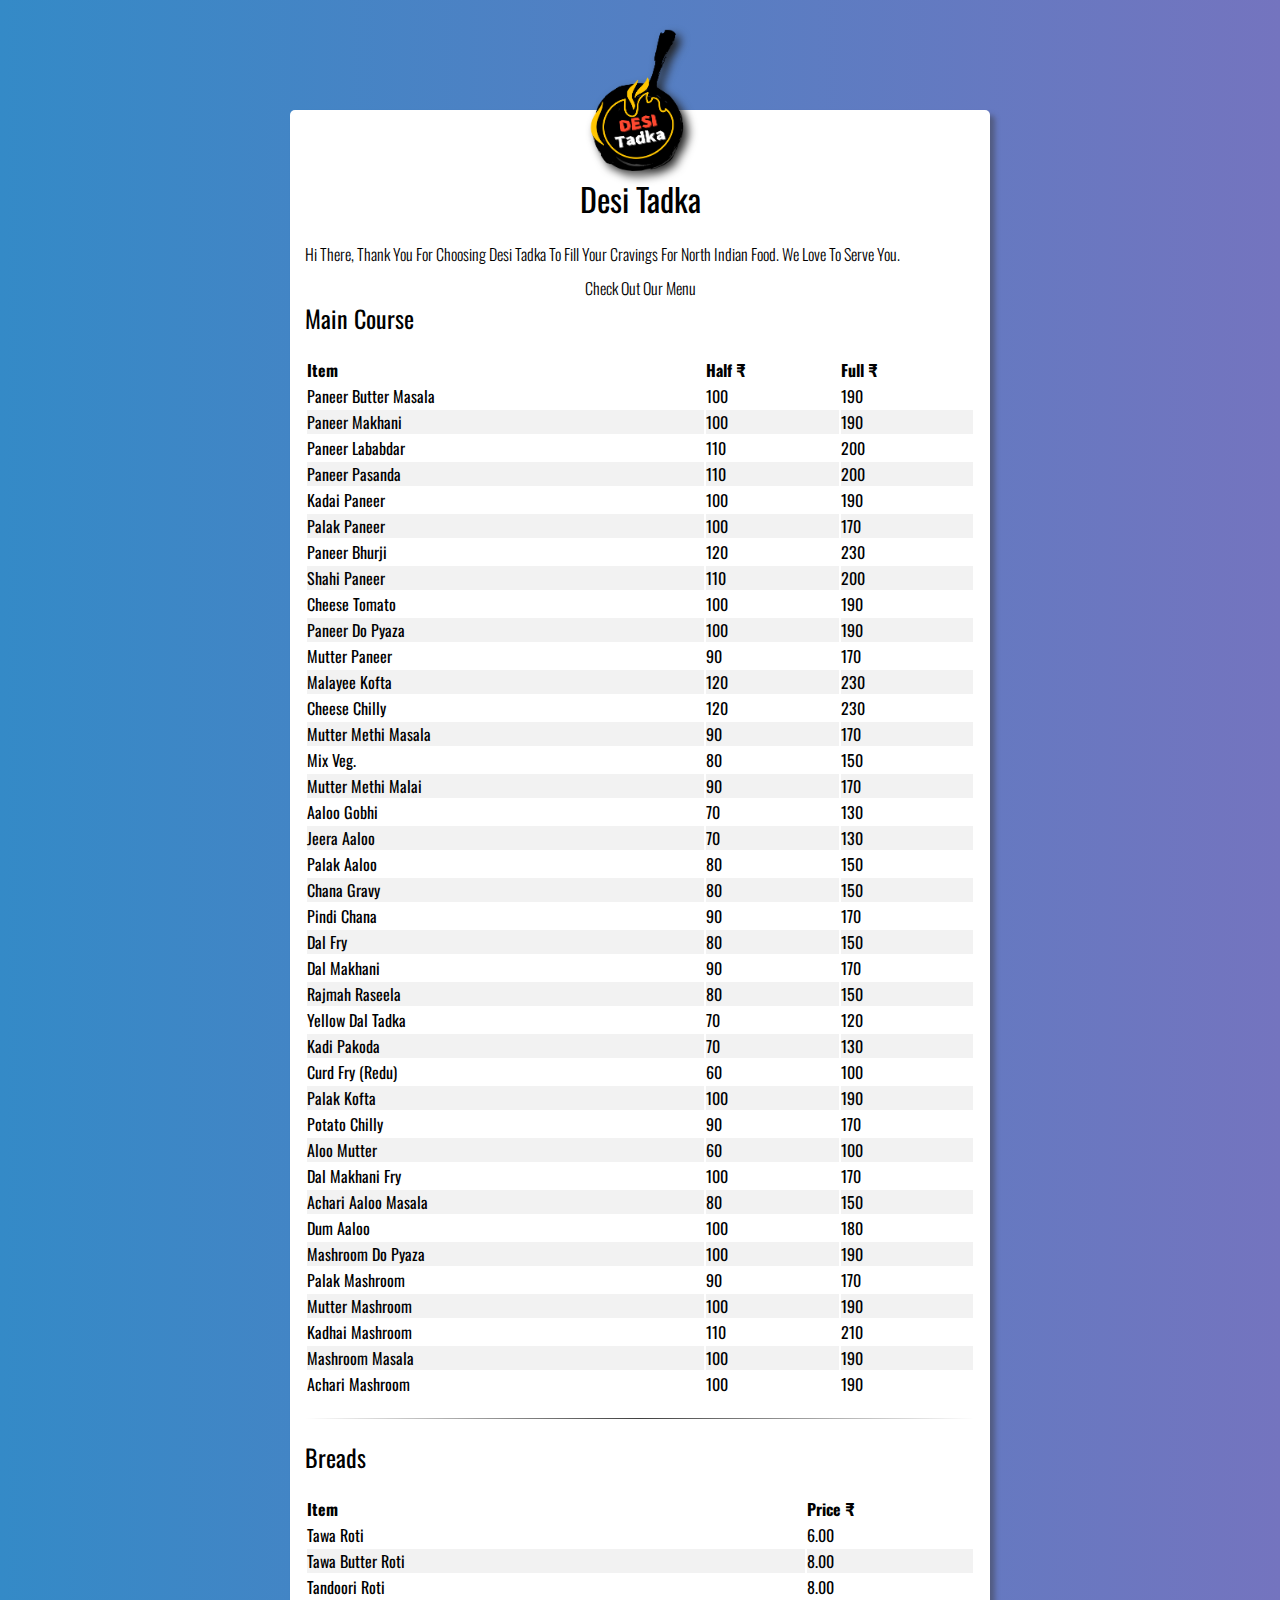
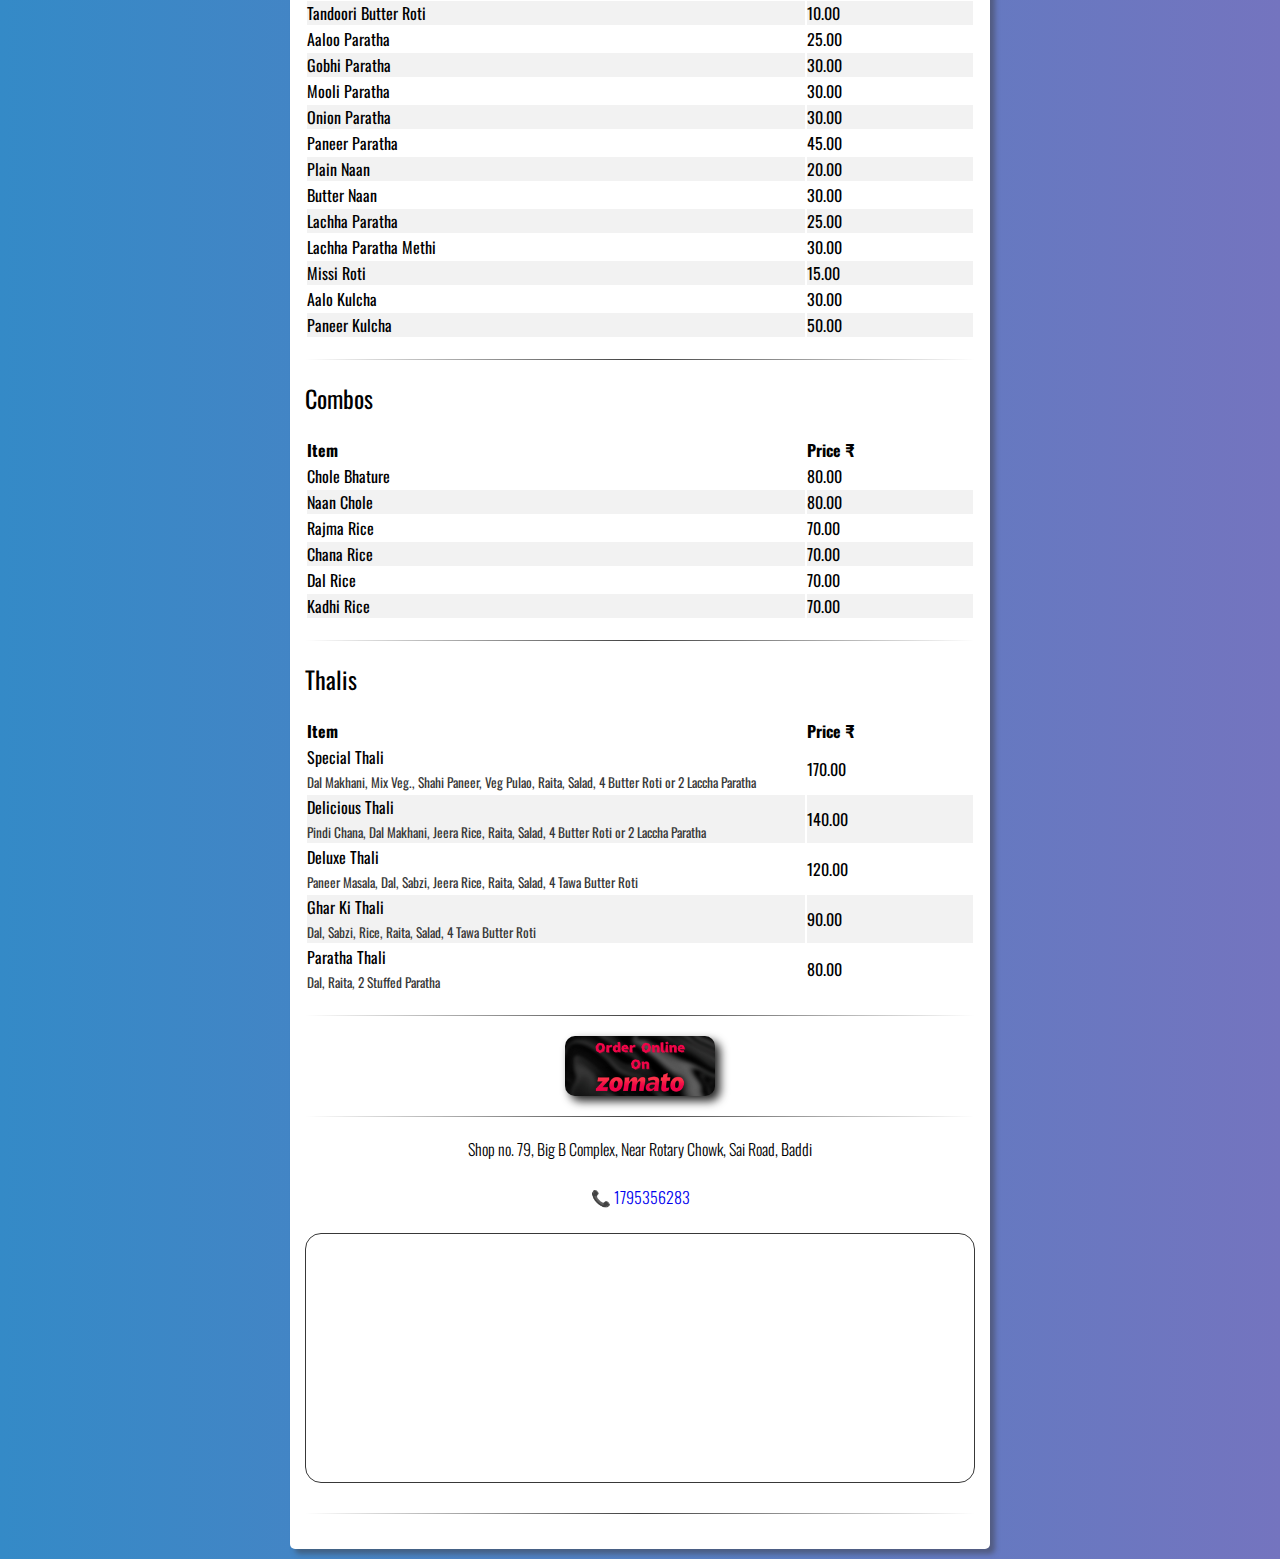
<file: index.html>
<!DOCTYPE html>
<html lang="en">
<head>
    <meta charset="UTF-8">
    <meta http-equiv="X-UA-Compatible" content="IE=edge">
    <meta name="viewport" content="width=device-width, initial-scale=1.0">
    <title>Desi Tadka - Menu</title>
    <link rel="stylesheet" href="style.css">
    <link
      href="https://fonts.googleapis.com/css2?family=Oswald:wght@200;300;400;700&display=swap"
      rel="stylesheet"
    />
    <link rel="apple-touch-icon" sizes="57x57" href="/favicon/apple-icon-57x57.png">
<link rel="apple-touch-icon" sizes="60x60" href="/favicon/apple-icon-60x60.png">
<link rel="apple-touch-icon" sizes="72x72" href="/favicon/apple-icon-72x72.png">
<link rel="apple-touch-icon" sizes="76x76" href="/favicon/apple-icon-76x76.png">
<link rel="apple-touch-icon" sizes="114x114" href="/favicon/apple-icon-114x114.png">
<link rel="apple-touch-icon" sizes="120x120" href="/favicon/apple-icon-120x120.png">
<link rel="apple-touch-icon" sizes="144x144" href="/favicon/apple-icon-144x144.png">
<link rel="apple-touch-icon" sizes="152x152" href="/favicon/apple-icon-152x152.png">
<link rel="apple-touch-icon" sizes="180x180" href="/favicon/apple-icon-180x180.png">
<link rel="icon" type="image/png" sizes="192x192"  href="/favicon/android-icon-192x192.png">
<link rel="icon" type="image/png" sizes="32x32" href="/favicon/favicon-32x32.png">
<link rel="icon" type="image/png" sizes="96x96" href="/favicon/favicon-96x96.png">
<link rel="icon" type="image/png" sizes="16x16" href="/favicon/favicon-16x16.png">
<link rel="manifest" href="/favicon/manifest.json">
<meta name="msapplication-TileColor" content="#ffffff">
<meta name="msapplication-TileImage" content="/favicon/ms-icon-144x144.png">
<meta name="theme-color" content="#ffffff">
</head>
<body>
    <div class="main">
        <div class="container">
            <img src="img/desi-tadka-transparent-min.png" alt="Desi Tadka Logo" class="text-center up d-block w-150 drop-shadow">
          <h1 class="text-center mb-20">Desi Tadka</h1>
          <p>
            Hi There, Thank You For Choosing Desi Tadka To Fill Your Cravings For North Indian Food. We Love To Serve You.
          </p>
          <p class="text-center">Check Out Our Menu</p>
          <!--Hi-->
          <h2 class="mb-20">Main Course</h2>
          <table width="100%">
              <thead style="text-align:left">
                  <th width="60%">Item</th>
                  <th width="20%">Half ₹</th>
                  <th width="20%">Full ₹</th>
              </thead>
              <tr>
                  <td>Paneer Butter Masala</td><td>100</td><td>190</td>
              </tr>
              <tr>
                <td>Paneer Makhani</td><td>100</td><td>190</td>
              </tr>
              <tr>
                <td>Paneer Lababdar</td><td>110</td><td>200</td>
              </tr>
              <tr>
                <td>Paneer Pasanda</td><td>110</td><td>200</td>
              </tr>
              <tr>
                <td>Kadai Paneer</td><td>100</td><td>190</td>
              </tr>
              <tr>
                <td>Palak Paneer</td><td>100</td><td>170</td>
              </tr>
              <tr>
                <td>Paneer Bhurji</td><td>120</td><td>230</td>
              </tr>
              <tr>
                <td>Shahi Paneer</td><td>110</td><td>200</td>
              </tr>
              <tr>
                <td>Cheese Tomato</td><td>100</td><td>190</td>
              </tr>
              <tr>
                <td>Paneer Do Pyaza</td><td>100</td><td>190</td>
              </tr>
              <tr>
                <td>Mutter Paneer</td><td>90</td><td>170</td>
              </tr>
              <tr>
                <td>Malayee Kofta</td><td>120</td><td>230</td>
              </tr>
              <tr>
                <td>Cheese Chilly</td><td>120</td><td>230</td>
              </tr>
              <tr>
                <td>Mutter Methi Masala</td><td>90</td><td>170</td>
              </tr>
              <tr>
                <td>Mix Veg.</td><td>80</td><td>150</td>
              </tr>
              <tr>
                <td>Mutter Methi Malai</td><td>90</td><td>170</td>
              </tr>
              <tr>
                <td>Aaloo Gobhi</td><td>70</td><td>130</td>
              </tr>
              <tr>
                <td>Jeera Aaloo</td><td>70</td><td>130</td>
              </tr>
              <tr>
                <td>Palak Aaloo</td><td>80</td><td>150</td>
              </tr>
              <tr>
                <td>Chana Gravy</td><td>80</td><td>150</td>
              </tr>
              <tr>
                <td>Pindi Chana</td><td>90</td><td>170</td>
              </tr>
              <tr>
                <td>Dal Fry</td><td>80</td><td>150</td>
              </tr>
              <tr>
                <td>Dal Makhani</td><td>90</td><td>170</td>
              </tr>
              <tr>
                <td>Rajmah Raseela</td><td>80</td><td>150</td>
              </tr>
              <tr>
                <td>Yellow Dal Tadka</td><td>70</td><td>120</td>
              </tr>
              <tr>
                <td>Kadi Pakoda</td><td>70</td><td>130</td>
              </tr>
              <tr>
                <td>Curd Fry (Redu)</td><td>60</td><td>100</td>
              </tr>
              <tr>
                <td>Palak Kofta</td><td>100</td><td>190</td>
              </tr>
              <tr>
                <td>Potato Chilly</td><td>90</td><td>170</td>
              </tr>
              <tr>
                <td>Aloo Mutter</td><td>60</td><td>100</td>
              </tr>
              <tr>
                <td>Dal Makhani Fry</td><td>100</td><td>170</td>
              </tr>
              <tr>
                <td>Achari Aaloo Masala</td><td>80</td><td>150</td>
              </tr>
              <tr>
                <td>Dum Aaloo</td><td>100</td><td>180</td>
              </tr>
              <tr>
                <td>Mashroom Do Pyaza</td><td>100</td><td>190</td>
              </tr>
              <tr>
                <td>Palak Mashroom</td><td>90</td><td>170</td>
              </tr>
              <tr>
                <td>Mutter Mashroom</td><td>100</td><td>190</td>
              </tr>
              <tr>
                <td>Kadhai Mashroom</td><td>110</td><td>210</td>
              </tr>
              <tr>
                <td>Mashroom Masala</td><td>100</td><td>190</td>
              </tr>
              <tr>
                <td>Achari Mashroom</td><td>100</td><td>190</td>
              </tr>
          </table>
          <hr>
          <h2 class="mb-20">Breads</h2>
          <table width="100%">
            <thead style="text-align:left">
                <th width="75%">Item</th>
                <th width="25%">Price ₹</th>
            </thead>
            <tr>
              <td>Tawa Roti</td><td>6.00</td>
            </tr>
            <tr>
              <td>Tawa Butter Roti</td><td>8.00</td>
            </tr>
            <tr>
              <td>Tandoori Roti</td><td>8.00</td>
            </tr>
            <tr>
              <td>Tandoori Butter Roti</td><td>10.00</td>
            </tr>
            <tr>
              <td>Aaloo Paratha</td><td>25.00</td>
            </tr>
            <tr>
              <td>Gobhi Paratha</td><td>30.00</td>
            </tr>
            <tr>
              <td>Mooli Paratha</td><td>30.00</td>
            </tr>
            <tr>
              <td>Onion Paratha</td><td>30.00</td>
            </tr>
            <tr>
              <td>Paneer Paratha</td><td>45.00</td>
            </tr>
            <tr>
              <td>Plain Naan</td><td>20.00</td>
            </tr>
            <tr>
              <td>Butter Naan</td><td>30.00</td>
            </tr>
            <tr>
              <td>Lachha Paratha</td><td>25.00</td>
            </tr>
            <tr>
              <td>Lachha Paratha Methi</td><td>30.00</td>
            </tr>
            <tr>
              <td>Missi Roti</td><td>15.00</td>
            </tr>
            <tr>
              <td>Aalo Kulcha</td><td>30.00</td>
            </tr>
            <tr>
              <td>Paneer Kulcha</td><td>50.00</td>
            </tr>
            
          </table>

          <hr>
          <h2 class="mb-20">Combos</h2>

          <table width="100%">
            <thead style="text-align:left">
                <th width="75%">Item</th>
                <th width="25%">Price ₹</th>
            </thead>
            <tr>
              <td>Chole Bhature</td><td>80.00</td>
            </tr>
            <tr>
              <td>Naan Chole</td><td>80.00</td>
            </tr>
            
            <tr>
              <td>Rajma Rice</td><td>70.00</td>
            </tr>
            <tr>
              <td>Chana Rice</td><td>70.00</td>
            </tr>
            <tr>
              <td>Dal Rice</td><td>70.00</td>
            </tr>
            <tr>
              <td>Kadhi Rice</td><td>70.00</td>
            </tr>
          </table>

          <hr>
          <h2 class="mb-20">Thalis</h2>

          <table width="100%">
            <thead style="text-align:left">
                <th width="75%">Item</th>
                <th width="25%">Price ₹</th>
            </thead>
            
            <tr>
              <td>Special Thali
                <br>
                <small>Dal Makhani, Mix Veg., Shahi Paneer, Veg Pulao, Raita, Salad, 4 Butter Roti or 2 Laccha Paratha</small>
              </td>
              <td>170.00</td>
            </tr>

            <tr>
              <td>Delicious Thali
                <br>
                <small>Pindi Chana, Dal Makhani, Jeera Rice, Raita, Salad, 4 Butter Roti or 2 Laccha Paratha</small>
              </td><td>140.00</td>
            </tr>
            
            <tr>
              <td>Deluxe Thali
                <br>
                <small>Paneer Masala, Dal, Sabzi, Jeera Rice, Raita, Salad, 4 Tawa Butter Roti</small>
              </td><td>120.00</td>
            </tr>
            <tr>
              <td>Ghar Ki Thali
                <br>
                <small>Dal, Sabzi, Rice, Raita, Salad, 4 Tawa Butter Roti</small>
              </td><td>90.00</td>
            </tr>
            <tr>
              <td>Paratha Thali
                <br/>
                <small>Dal, Raita, 2 Stuffed Paratha</small>
              </td><td>80.00</td>
            </tr>
          </table>

          <hr />
          <a href="https://zoma.to/r/19826187" target="_blank">
          <img src="img/order-on-zomato.png" alt="" style="border-radius: 10px;" class="text-center d-block w-150 drop-shadow">
          </a>
          <hr>
          <p class="text-center">Shop no. 79, Big B Complex, Near Rotary Chowk, Sai Road, Baddi</p>
          <br/>
          <p class="text-center">📞 <a href="tel:1795356283" title="Give Us A Call">1795356283</a></p>
          <br/>
          <section class="mapbox" data-mapbox>
            <figure>
              <iframe
                src="https://www.google.com/maps/embed?pb=!1m18!1m12!1m3!1d3422.313882125289!2d76.79666141544884!3d30.933796982964758!2m3!1f0!2f0!3f0!3m2!1i1024!2i768!4f13.1!3m3!1m2!1s0x390ff5f7aead7aed%3A0x84f0c55195485ac!2sDesi%20Tadka!5e0!3m2!1sen!2sin!4v1651035357784!5m2!1sen!2sin"
                width="400"
                height="300"
                loading="lazy"
              ></iframe>
            </figure>
          </section>
          <hr />
          <!-- <div class="newsletter">
            <p class="text-center mb-20">Your Feedback</p>
            <input
              type="email"
              name="email"
              class="form-box"
              id="email"
              placeholder="Your Email"
              autocomplete="off"
            />
            <textarea
              class="mb-20 form-box h-100"
              name=""
              placeholder="Type Your Message Here...."
            ></textarea>
            <button id="join" class="btn text-center">Send</button>
          </div> -->
        </div>
      </div>
</body>
</html>
</file>
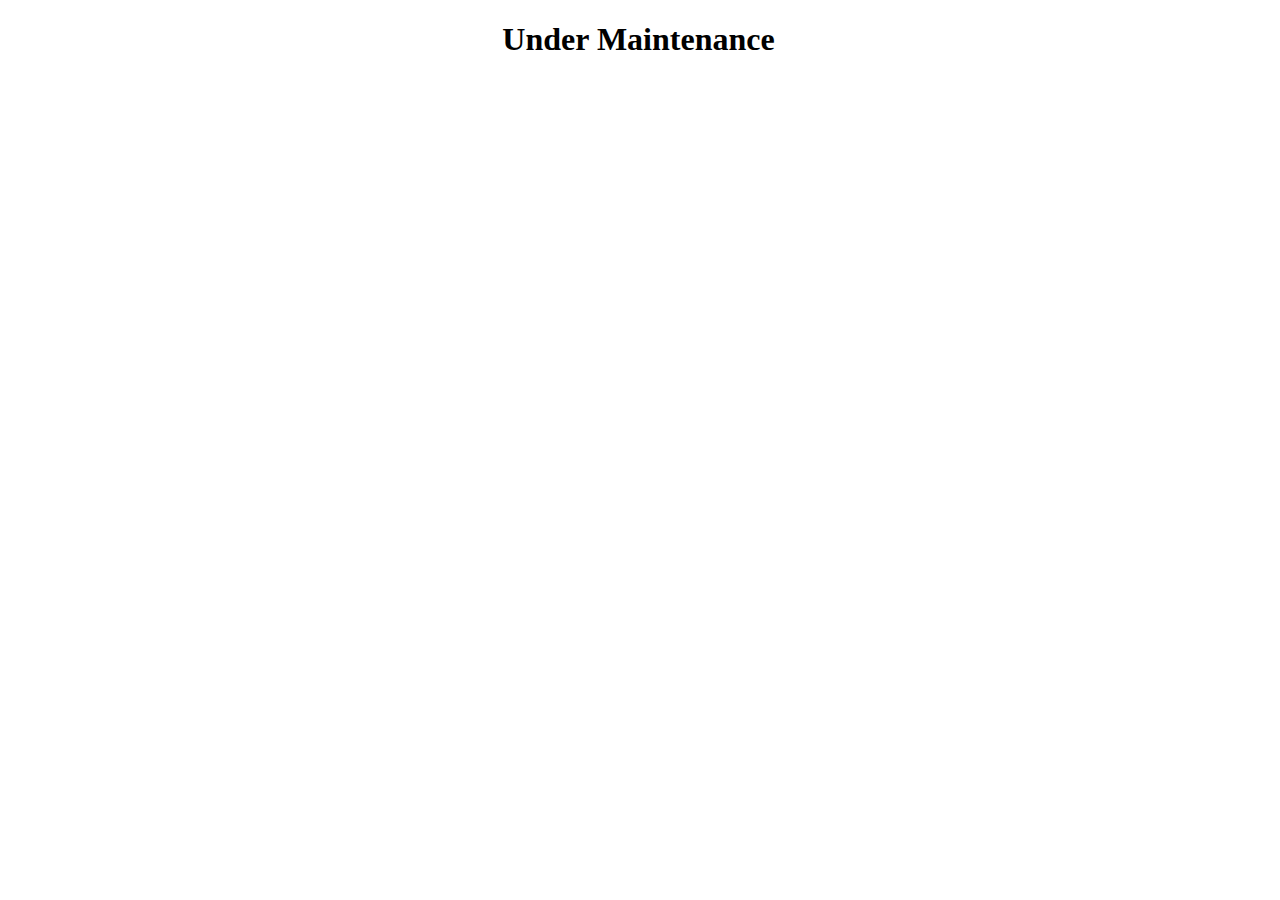
<file: test.html>
<!DOCTYPE html>
<html lang="en">
<head>
    <meta charset="UTF-8">
    <meta http-equiv="X-UA-Compatible" content="IE=edge">
    <meta name="viewport" content="width=device-width, initial-scale=1.0">
    <title>Document</title>
    <style>
        body{
            margin-left: 5px;
        }
    </style>
</head>
<body>
    <center>
        <h1>Under Maintenance</h1>
    </center>
</body>
</html>
</file>
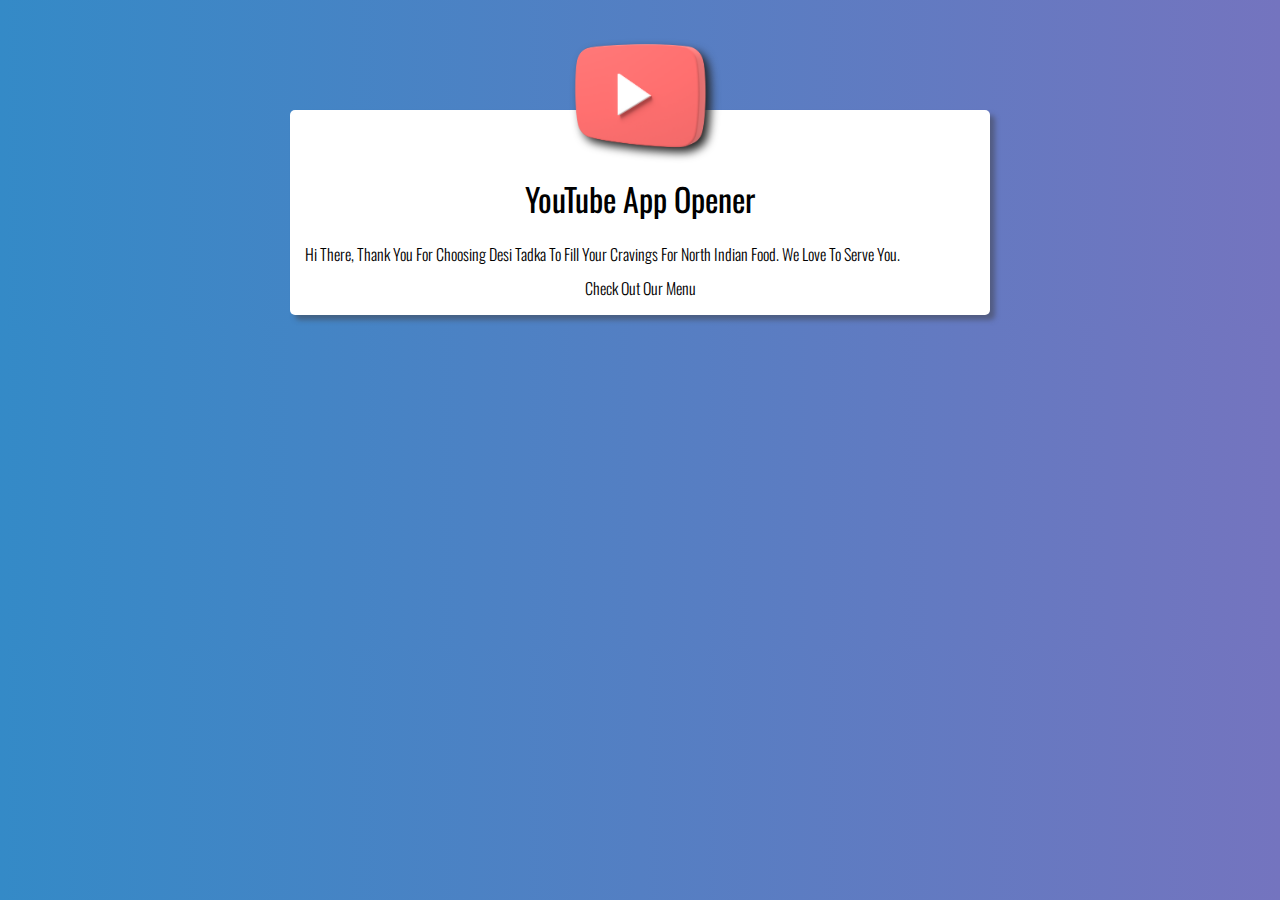
<file: ytl.html>
<!DOCTYPE html>
<html lang="en">
<head>
    <meta charset="UTF-8">
    <meta http-equiv="X-UA-Compatible" content="IE=edge">
    <meta name="viewport" content="width=device-width, initial-scale=1.0">
    <title>Desi Tadka - Menu</title>
    <link rel="stylesheet" href="style.css">
    <link
      href="https://fonts.googleapis.com/css2?family=Oswald:wght@200;300;400;700&display=swap"
      rel="stylesheet"
    />
</head>
<body>
    <div class="main">
        <div class="container">
            <img src="img/Youtube_perspective_matte.png" alt="Desi Tadka Logo" class="text-center up d-block w-150 drop-shadow">
          <h1 class="text-center mb-20">YouTube App Opener</h1>
          <p>
            Hi There, Thank You For Choosing Desi Tadka To Fill Your Cravings For North Indian Food. We Love To Serve You.
          </p>
          <p class="text-center">Check Out Our Menu</p>
          <!--Hi-->
          

        
          
        </div>
      </div>
</body>
</html>
</file>
<file: style.css>
:root {
    --blue: rgb(59, 130, 246);
    --black: rgb(63, 63, 70);
    --gray: rgb(161, 161, 170);
    --white: rgb(255, 255, 255);
    --off-white: rgb(240, 233, 210);
    --font1: "Oswald", sans-serif;
    --jet: hsl(0, 0%, 22%);
  }
  * {
    margin: 0;
    padding: 0;
    font-family: var(--font1);
    box-sizing: border-box;
  }
  body {
    /* background-color: var(--off-white); */
    background: #7474BF;  /* fallback for old browsers */
    background: -webkit-linear-gradient(to right, #348AC7, #7474BF);
    background: linear-gradient(to right, #348AC7, #7474BF);
  }
  /* width */
  ::-webkit-scrollbar {
    width: 5px;
  }
  
  /* Track */
  ::-webkit-scrollbar-track {
    background: var(--off-white);
  }
  
  /* Handle */
  ::-webkit-scrollbar-thumb {
    background: var(--blue);
  }
  
  /* Handle on hover */
  ::-webkit-scrollbar-thumb:hover {
    background: #555;
  }
  .main {
    margin: auto;
    padding: 10px;
  }
  .container {
    margin: auto;
    max-width: 700px;
    /* min-width: 90%; */
    background-color: var(--white);
    padding: 15px;
    border-radius: 5px;
    box-shadow: 5px 5px 5px rgba(63, 63, 70, 0.5);
    height: auto;
    margin-top: 100px;
  }
  .overflow-auto {
    overflow: auto;
  }
  .text-center {
    text-align: center;
    margin: auto;
  }
  p {
    font-family: var(--font1);
    font-weight: 300;
    margin-bottom: 10px;
  }
  h1,
  h2,
  h3 {
    font-family: var(--font1);
    font-weight: 400;
    /* font-size: 45px; */
  }
  a {
    text-decoration: none;
  }
  .btn {
    display: flex;
    background-color: var(--blue);
    color: var(--white);
    padding: 5px 50px;
    border-style: none;
    border-radius: 5px;
    font-family: var(--font1);
    font-size: 35px;
    transition: 0.3s;
  }
  .btn:hover {
    background-color: rgb(43, 100, 192);
  }
  .btn-shadow {
    box-shadow: 5px 5px 5px rgba(63, 63, 70, 0.5);
  }
  .btn-shadow:hover {
    box-shadow: 4px 4px 4px rgba(63, 63, 70, 0.5);
  }
  hr {
    border: 0;
    height: 1px;
    background-image: linear-gradient(
      to right,
      rgba(0, 0, 0, 0),
      rgba(0, 0, 0, 0.75),
      rgba(0, 0, 0, 0)
    );
    margin-top: 20px;
    margin-bottom: 20px;
  }
  .mb-20 {
    margin-bottom: 20px;
  }
  .mt-20 {
    margin-top: 20px;
  }
  .w-auto {
    width: 100%;
  }
  .w-100 {
    width: 100px;
  }
  .w-150 {
    width: 150px;
  }
  .h-100 {
    height: 100px;
  }
  .border-round {
    border-radius: 5px;
  }
  .float-right {
    float: right;
    margin-left: 5px;
    margin-bottom: 5px;
  }
  .newsletter {
    display: block;
    background-color: var(--off-white);
    padding: 20px 10px;
    border-radius: 10px;
    margin: auto;
  }
  .form-box {
    display: block;
    width: 90%;
    margin: auto;
    /* height: 40px; */
    border: none;
    font-family: var(--font1);
    font-size: 20px;
    padding: 10px 20px;
    border-radius: 5px;
    margin-bottom: 10px;
    resize: vertical;
  }
  .d-block {
    display: block;
  }
  .up {
    margin-top: -100px;
  }
  /* textarea {
      width: 100%;
      height: 150px;
      padding: 12px 20px;
      box-sizing: border-box;
      border: none;
      border-radius: 5px;
      font-size: 16px;
      resize: none;
    } */
  .drop-shadow{
      -webkit-filter: drop-shadow(5px 5px 5px #222);
      filter: drop-shadow(5px 5px 5px #222);
  }
 tr:nth-child(even){background-color: #f2f2f2;}
 tr:hover {background-color: #ddd;}
 .mapbox {
  position: relative;
  height: 250px;
  width: 100%;
  border-radius: 16px;
  margin-bottom: 30px;
  border: 1px solid var(--jet);
  overflow: hidden;
}
.mapbox figure {
  height: 100%;
}
.mapbox iframe {
  width: 100%;
  height: 100%;
  border: none;
  filter: grayscale(100%);
}
.mapbox iframe:hover {
  filter: grayscale(0%);
}
small{
  color: var(--jet);
}
</file>
